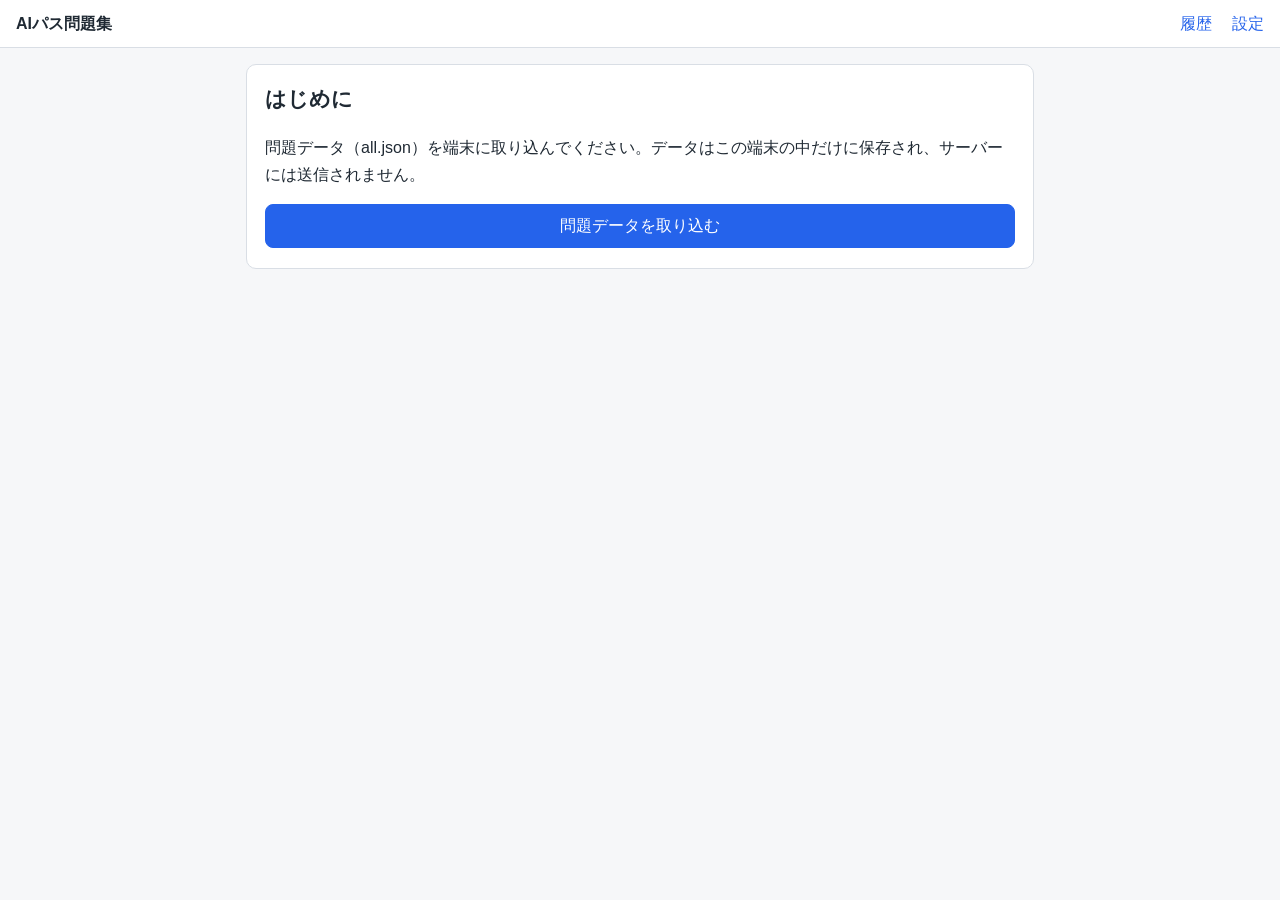
<file: pwa/index.html>
<!doctype html>
<html lang="ja">
<head>
  <meta charset="utf-8">
  <meta name="viewport" content="width=device-width, initial-scale=1, viewport-fit=cover">
  <meta name="theme-color" content="#2563eb">
  <meta name="apple-mobile-web-app-capable" content="yes">
  <meta name="apple-mobile-web-app-title" content="AIパス問題集">
  <meta name="robots" content="noindex, nofollow">
  <!-- 外部への送信先を Gemini API のみに制限する -->
  <meta http-equiv="Content-Security-Policy"
        content="default-src 'self'; connect-src 'self' https://generativelanguage.googleapis.com; img-src 'self' data:; style-src 'self'; script-src 'self'">
  <title>AIパス問題集</title>
  <link rel="manifest" href="manifest.webmanifest">
  <link rel="icon" href="icons/icon-192.png">
  <link rel="apple-touch-icon" href="icons/icon-180.png">
  <link rel="stylesheet" href="style.css">
</head>
<body>
  <header class="site-header">
    <a href="#home" class="brand">AIパス問題集</a>
    <nav>
      <a href="#history">履歴</a>
      <a href="#settings">設定</a>
    </nav>
  </header>
  <main class="container">
    <p id="message" class="flash" hidden></p>
    <div id="view"></div>
  </main>
  <script src="js/quiz.js"></script>
  <script src="js/storage.js"></script>
  <script src="js/feedback.js"></script>
  <script src="js/app.js"></script>
  <script src="js/settings.js"></script>
</body>
</html>
</file>
<file: pwa/style.css>
/* 配色（ライト／ダーク） */
:root {
  --bg: #f6f7f9;
  --card: #ffffff;
  --text: #1f2933;
  --muted: #6b7280;
  --primary: #2563eb;
  --correct: #15803d;
  --correct-bg: #ecfdf3;
  --wrong: #b91c1c;
  --wrong-bg: #fef2f2;
  --border: #d9dee5;
  --flash-bg: #fff7e6;
  --flash-border: #f5c26b;
}
@media (prefers-color-scheme: dark) {
  :root {
    --bg: #111418;
    --card: #1b1f24;
    --text: #e5e7eb;
    --muted: #9ca3af;
    --primary: #60a5fa;
    --correct: #4ade80;
    --correct-bg: #10261a;
    --wrong: #f87171;
    --wrong-bg: #2b1414;
    --border: #374151;
    --flash-bg: #2a2212;
    --flash-border: #8a6d2a;
  }
}

* { box-sizing: border-box; }

body {
  margin: 0;
  background: var(--bg);
  color: var(--text);
  font-family: -apple-system, "Hiragino Sans", "Yu Gothic UI", "Meiryo", sans-serif;
  line-height: 1.7;
  -webkit-text-size-adjust: 100%;
}

/* ヘッダー（iPhone のノッチ領域を避ける） */
.site-header {
  position: sticky;
  top: 0;
  z-index: 1;
  display: flex;
  justify-content: space-between;
  align-items: center;
  background: var(--card);
  border-bottom: 1px solid var(--border);
  padding: calc(10px + env(safe-area-inset-top)) 16px 10px;
}
.site-header a { color: var(--primary); text-decoration: none; }
.site-header .brand { color: var(--text); font-weight: bold; }
.site-header nav a { margin-left: 16px; }

.container {
  max-width: 820px;
  margin: 16px auto;
  padding: 0 16px calc(24px + env(safe-area-inset-bottom));
}

.card {
  background: var(--card);
  border: 1px solid var(--border);
  border-radius: 10px;
  padding: 16px 18px;
  margin-bottom: 14px;
}

h1 { font-size: 1.3rem; margin-top: 0; }
h2 { font-size: 1.1rem; margin-top: 0; }
h3 { font-size: 1rem; margin-bottom: 4px; }
.muted { color: var(--muted); font-size: 0.9rem; }

/* ボタン（指で押しやすい大きさ） */
.button {
  display: inline-block;
  min-height: 44px;
  padding: 10px 20px;
  border: 1px solid var(--border);
  border-radius: 8px;
  background: var(--card);
  color: var(--text);
  font-size: 1rem;
  cursor: pointer;
  text-decoration: none;
  margin: 4px 8px 4px 0;
}
.button.primary { background: var(--primary); border-color: var(--primary); color: #fff; }
.button.danger { color: var(--wrong); border-color: var(--wrong); }
.button.block { display: block; width: 100%; text-align: center; margin-right: 0; }

.flash {
  background: var(--flash-bg);
  border: 1px solid var(--flash-border);
  padding: 8px 12px;
  border-radius: 8px;
}

/* フォーム */
label.field { display: block; margin-bottom: 12px; }
label.field input {
  display: block;
  width: 100%;
  margin-top: 4px;
  padding: 10px;
  font-size: 1rem;
  border: 1px solid var(--border);
  border-radius: 8px;
  background: var(--bg);
  color: var(--text);
}

/* 進捗 */
.progress { display: flex; justify-content: space-between; font-weight: bold; }
.progress-bar { height: 6px; background: var(--border); border-radius: 3px; margin: 6px 0 10px; }
.progress-bar > div { height: 100%; background: var(--primary); border-radius: 3px; }
.question-text { font-size: 1.05rem; white-space: pre-wrap; }

/* 選択肢 */
.choices { list-style: none; padding: 0; margin: 14px 0; }
.choices li { margin-bottom: 8px; }
.choice {
  display: flex;
  gap: 10px;
  align-items: flex-start;
  padding: 12px;
  border: 1px solid var(--border);
  border-radius: 8px;
  cursor: pointer;
}
.choice input { margin-top: 6px; transform: scale(1.2); }
.choice-label { font-weight: bold; min-width: 1.2em; }
.choice.judged { cursor: default; flex-wrap: wrap; }
.choice.is-answer { border-color: var(--correct); background: var(--correct-bg); }
.choice.is-wrong-pick { border-color: var(--wrong); background: var(--wrong-bg); }
.choice .text { flex: 1; }
.tag { font-size: 0.8rem; padding: 1px 6px; border-radius: 4px; background: var(--border); margin-left: 4px; }
.tag.answer { background: var(--correct); color: #fff; }

/* 判定・解説 */
.verdict { font-size: 1.3rem; font-weight: bold; margin: 0; }
.verdict.correct { color: var(--correct); }
.verdict.wrong { color: var(--wrong); }
.explanation { border-top: 1px solid var(--border); margin-top: 12px; padding-top: 4px; }

/* 結果 */
.score-value { font-size: 1.4rem; margin: 0; }
.score-value strong { font-size: 2.2rem; color: var(--primary); }
.feedback-text { white-space: pre-wrap; }
.stats { width: 100%; border-collapse: collapse; font-size: 0.9rem; }
.stats th { text-align: left; font-weight: normal; padding: 3px 8px 3px 0; }
.stats td { padding: 3px 4px; white-space: nowrap; }
.bar-cell { width: 30%; }
.bar { height: 10px; background: var(--primary); border-radius: 3px; }
.review { border: 1px solid var(--border); border-radius: 8px; padding: 8px 12px; margin-bottom: 8px; }
.review.wrong { border-color: var(--wrong); }
.review summary { cursor: pointer; }
.review .mark { font-weight: bold; margin-right: 4px; }
.review.correct .mark { color: var(--correct); }
.review.wrong .mark { color: var(--wrong); }

/* 履歴一覧 */
.history-list { list-style: none; padding: 0; margin: 0; }
.history-list li { border-bottom: 1px solid var(--border); }
.history-list a { display: flex; justify-content: space-between; padding: 12px 4px; color: var(--text); text-decoration: none; }
</file>
